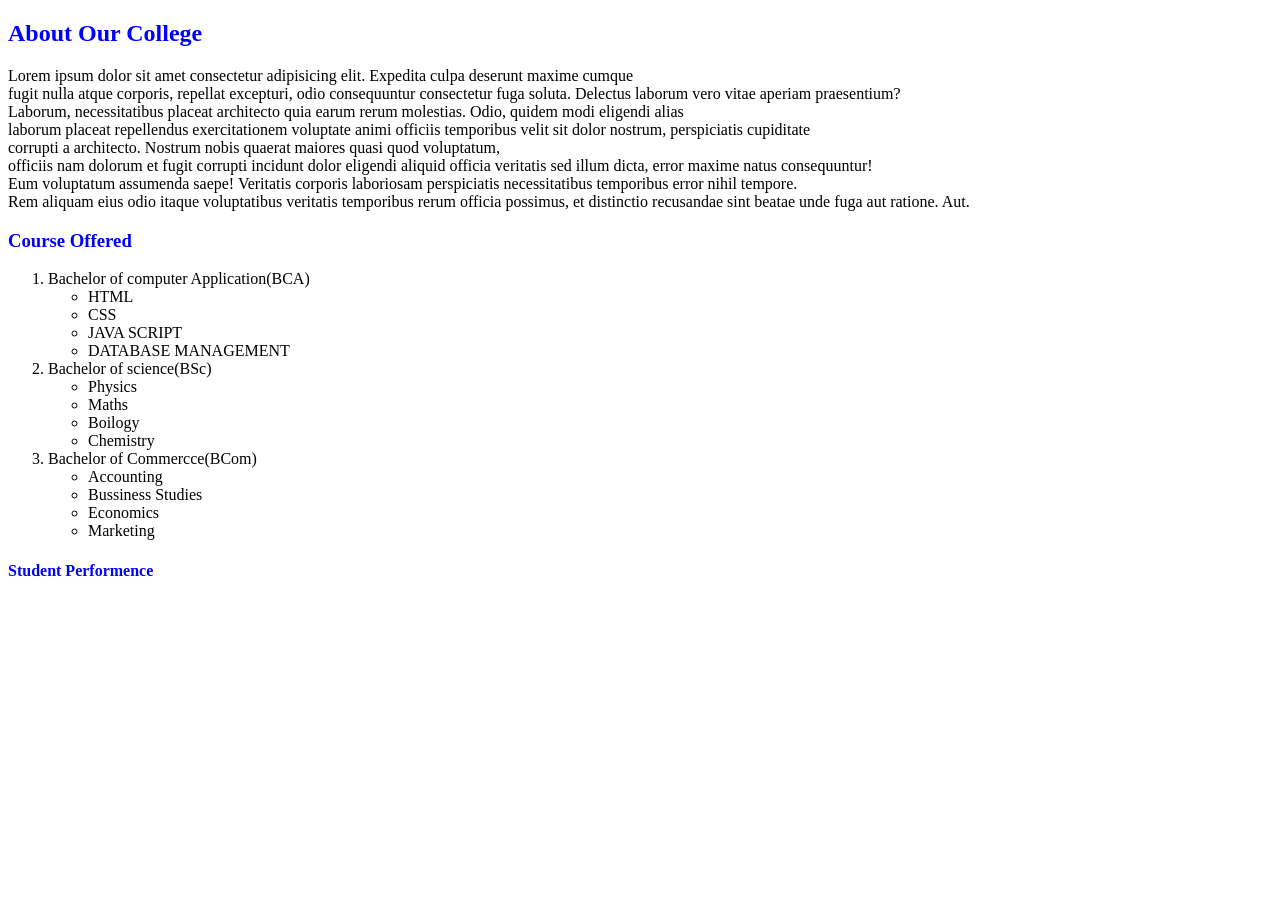
<file: college.html>
<!DOCTYPE html>
<html lang="en">
<head>
    <meta charset="UTF-8">
    <meta name="viewport" content="width=device-width, initial-scale=1.0">
    <title>Document</title>
    <style>
        h3{
            color: blue;
        }
        h2{
            color: blue;
        }
        h4{
            color: blue;
        }
    </style>
</head>
<body>
    <h2>About Our College</h2>
    <p>
        Lorem ipsum dolor sit amet consectetur adipisicing elit. Expedita culpa deserunt maxime cumque<br>fugit nulla atque corporis, repellat excepturi, odio consequuntur consectetur fuga soluta. Delectus laborum vero vitae aperiam praesentium?<br>
        Laborum, necessitatibus placeat architecto quia earum rerum molestias. Odio, quidem modi eligendi alias<br>laborum placeat repellendus exercitationem voluptate animi officiis temporibus velit sit dolor nostrum, perspiciatis cupiditate<br>corrupti a architecto.
        Nostrum nobis quaerat maiores quasi quod voluptatum,<br>officiis nam dolorum et fugit corrupti incidunt dolor eligendi aliquid officia veritatis sed illum dicta, error maxime natus consequuntur!<br>Eum voluptatum assumenda saepe!
        Veritatis corporis laboriosam perspiciatis necessitatibus temporibus error nihil tempore. <br>Rem aliquam eius odio itaque voluptatibus veritatis temporibus rerum officia possimus, et distinctio recusandae sint beatae unde fuga aut ratione. Aut.
    </p>
    <h3>Course Offered</h3>
    <ol>
        <li>
            Bachelor of computer Application(BCA)
            <ul>
                <li>HTML</li>
                <li>CSS</li>
                <li>JAVA SCRIPT</li>
                <li>DATABASE MANAGEMENT</li>
            </ul>
        </li>
           <li>Bachelor of science(BSc)
            <ul>
               <li>Physics</li>
               <li>Maths</li>
               <li>Boilogy</li>
               <li>Chemistry</li>
            </ul>
           </li>
           <li>
            Bachelor of Commercce(BCom)
            <ul>
                <li>Accounting</li>
                <li>Bussiness Studies</li>
                <li>Economics</li>
                <li>Marketing</li>
            </ul>
           </li>
    </ol>
    <h4>Student Performence</h4>
</body>
</html>
</file>
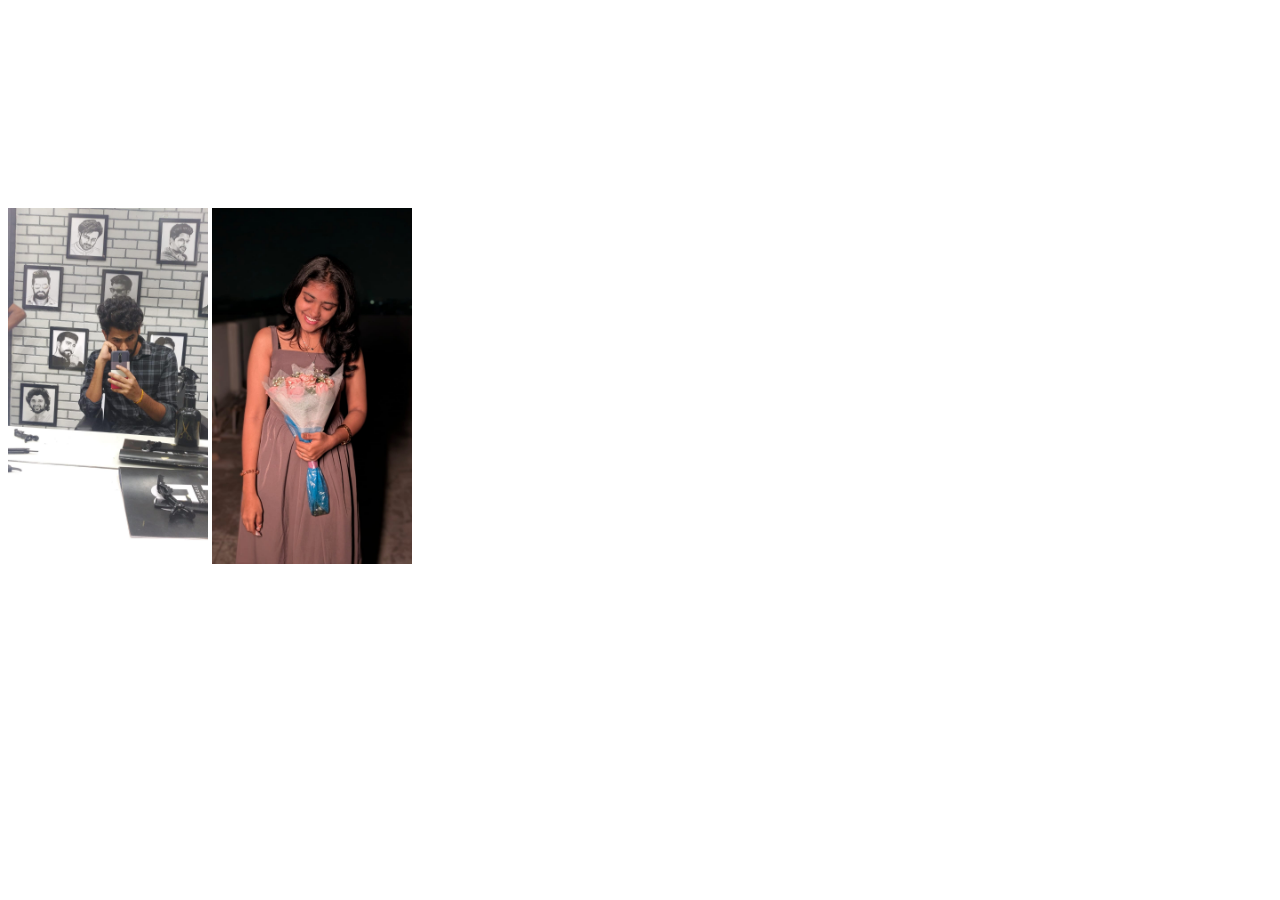
<file: vishnu.html>
<!DOCTYPE html>
<html lang="en">
<head>
    <meta charset="UTF-8">
    <meta name="viewport" content="width=device-width, initial-scale=1.0">
    <title>Document</title>
</head>
<style>
    .box1{
        height: 200px;
        width: 200px;
        animation-name: color_change;
        animation-duration: 2s;
        animation-iteration-count: infinite;
    }
    @keyframes color_change{
        from{
          background-color: plum;
        }
        to{
          
            background-color: aqua;
        }
    }
   #img{
    width: 200px;
    position: relative;
    animation: fly 6s infinite alternate ease-in;
}

@keyframes fly{
    from{
    transform:rotate(0deg);
    }
    to{
        transform: rotate(360deg);
    }
}

@keyframes fly{
    from{
        left: 0px;
    }
    to{
        left: 800px;
        transform: rotate(360deg);
    }
}
#img2{
    width: 200px;
    position: relative;
    animation: fly2 6s infinite alternate linear;
}

@keyframes fly2{
    from{
        left: 0px;
    }
    to{
        left: 800px;
        transform: rotate(360deg);
    }
}
</style>
<body>
    <section class="box1"></section>
    <img id="img" src="v.jpg" alt="">
    <img id="img2" src="me.jpg" alt="">
</body>
</html>
</file>
